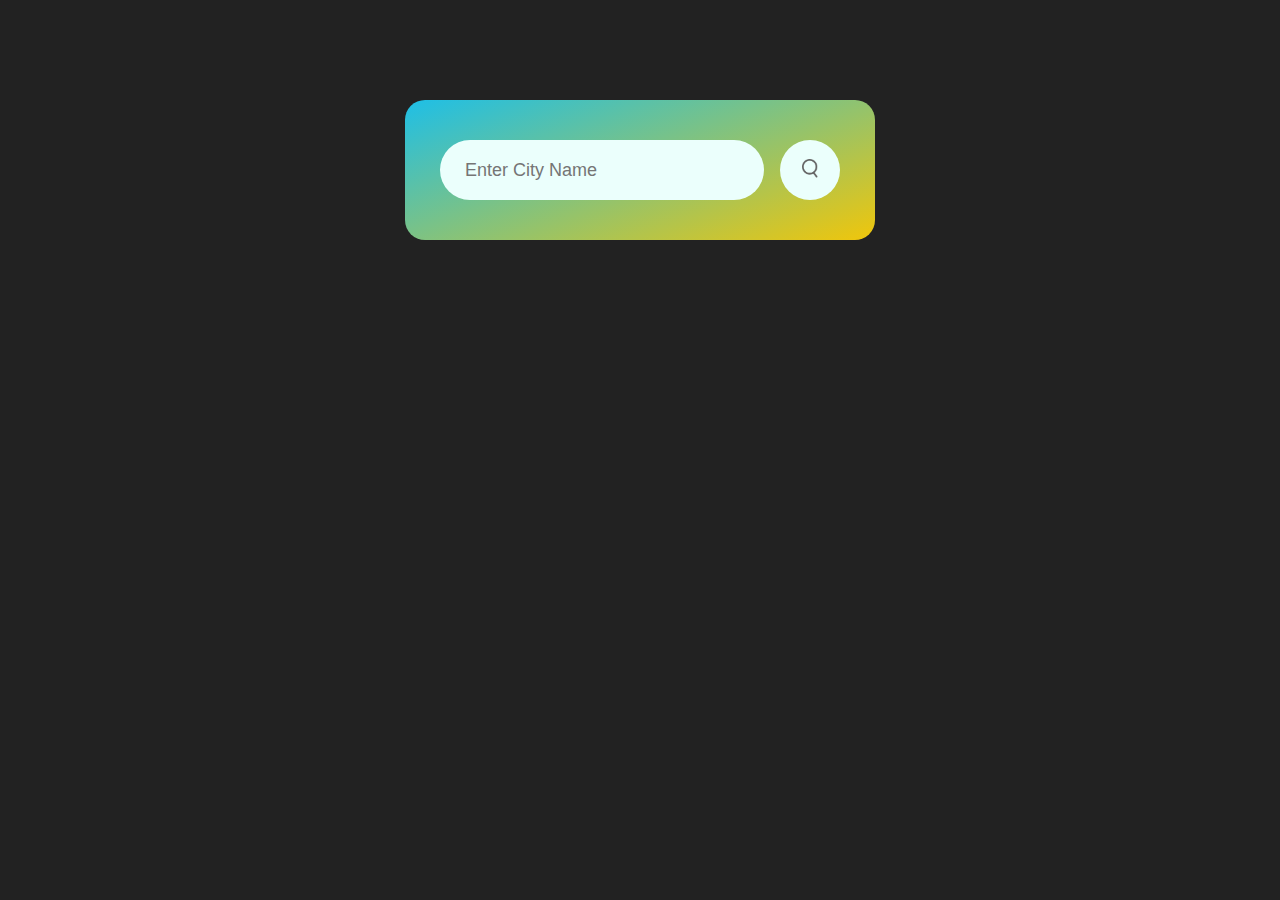
<file: Weather app/index.html>
<!DOCTYPE html>
<html>
    <head>
        <title>Weather App</title>
        <link rel="stylesheet" href="./style.css">
    </head>
    <body>
    <div class="card">
        <div class="search">
            <input type="text" placeholder="Enter City Name" spellcheck="false">
            <button><img src="./images/search.png" alt=""></button>

        </div>
        <div class="weather">
            <img src="./images/rain.png" class="weather-icon" >
            <h1 class="temp">22°c</h1>
            <h2 class="city">Dehradun</h2>
            <div class="details">
                <div class="col">
                    <img src="./images/humidity.png">
                    <div>
                        <p class="humidity">50%</p>
                        <p>humidity</p>
                    </div>
                </div>
                <div class="col">
                    <img src="./images/wind.png">
                    <div>
                        <p class="wind">15km/hr</p>
                        <p>Wind</p>
                    </div>
                </div>
            </div>
        </div>
    </div>



    <script src="index.js"></script> 
    </body>
</html>
</file>
<file: Weather app/style.css>
*{
    margin: 0;
    padding: 0;
    font-family: 'Poppins', sans-serif;
    box-sizing: border-box;
}
body{
    background: #222;

}
.card{
    width: 90%;
    max-width: 470px;
    background:linear-gradient(160deg, rgb(30, 191, 231), rgb(240, 198, 11) );
    color: #fff;
    margin: 100px auto 0;
    border-radius: 20px;
    padding: 40px 35px;
    text-align: center;

}
.search{
    width: 100%;
    display: flex;
    align-items: center;
    justify-content: space-between;
}
.search input{
    border: 0;
    outline: 0;
    background: #ebfffc;
    color:#555;
    padding: 10px 25px;
    height: 60px;
    border-radius: 30px;
    flex:1;
    margin-right: 16px;
    font-size: 18px;
}
.search button{
    border: 0;
    outline: 0;
    background: #ebfffc;
    border-radius: 50%;
    width: 60px;
    height: 60px;
    cursor: pointer;
}
.search button img{
    width: 16px;
    ;
}
.weatherIcon{
    width: 170px;
    margin-top: 30px;
}
.weather h1{
    font-size: 80px;
    font-weight: 500;

}
.weather h2{
    font-size: 45px;
    font-weight: 400;
    margin-top: -10px;
    
}
.details{
    display:flex ;
    flex-direction: row;
    justify-content:space-between;
    padding: 0 20px;
    margin-top: 50px;
}
.col{
    display: flex;
    align-items: center;
    text-align: left;

}
.col img{
    width: 40px;
    margin-right: 10px;
}
.col p{
    font-size: 25px;
    margin-top: -6px;

}
.weather{
    display:none;
}
</file>
